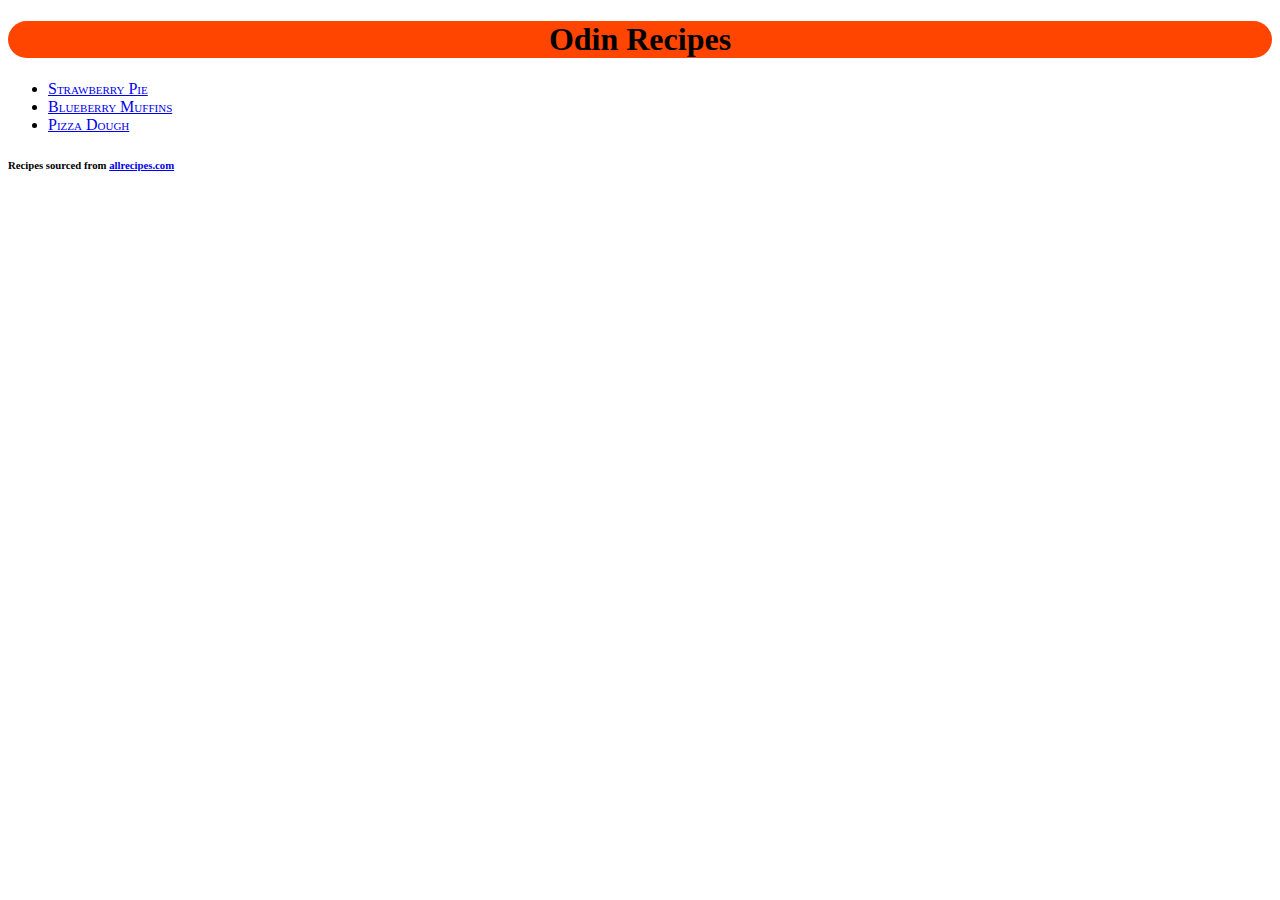
<file: index.html>
<!DOCTYPE html>
<html lang="en">
<head>
    <link rel="stylesheet" href="style.css">
    <meta charset="UTF-8">
    <meta http-equiv="X-UA-Compatible" content="IE=edge">
    <meta name="viewport" content="width=device-width, initial-scale=1.0">
    <title>Recipes</title>
</head>
<body>
    <h1>Odin Recipes</h1>
    <ul>
        <li><a href="./recipes/strawberry_pie.html">Strawberry Pie</a></li>
        <li><a href="./recipes/blueberry_muffin.html">Blueberry Muffins</a></li>
        <li><a href="./recipes/pizza_dough.html">Pizza Dough</a></li>

    </ul>
    <h6>Recipes sourced from <a href="https://www.allrecipes.com/">allrecipes.com</a></h6>
</body>
</html>
</file>
<file: style.css>
h1{
    background-color: orangered;
    text-align: center;
    border-radius: 30px;
}

li{
    font-variant: small-caps;
}
</file>
